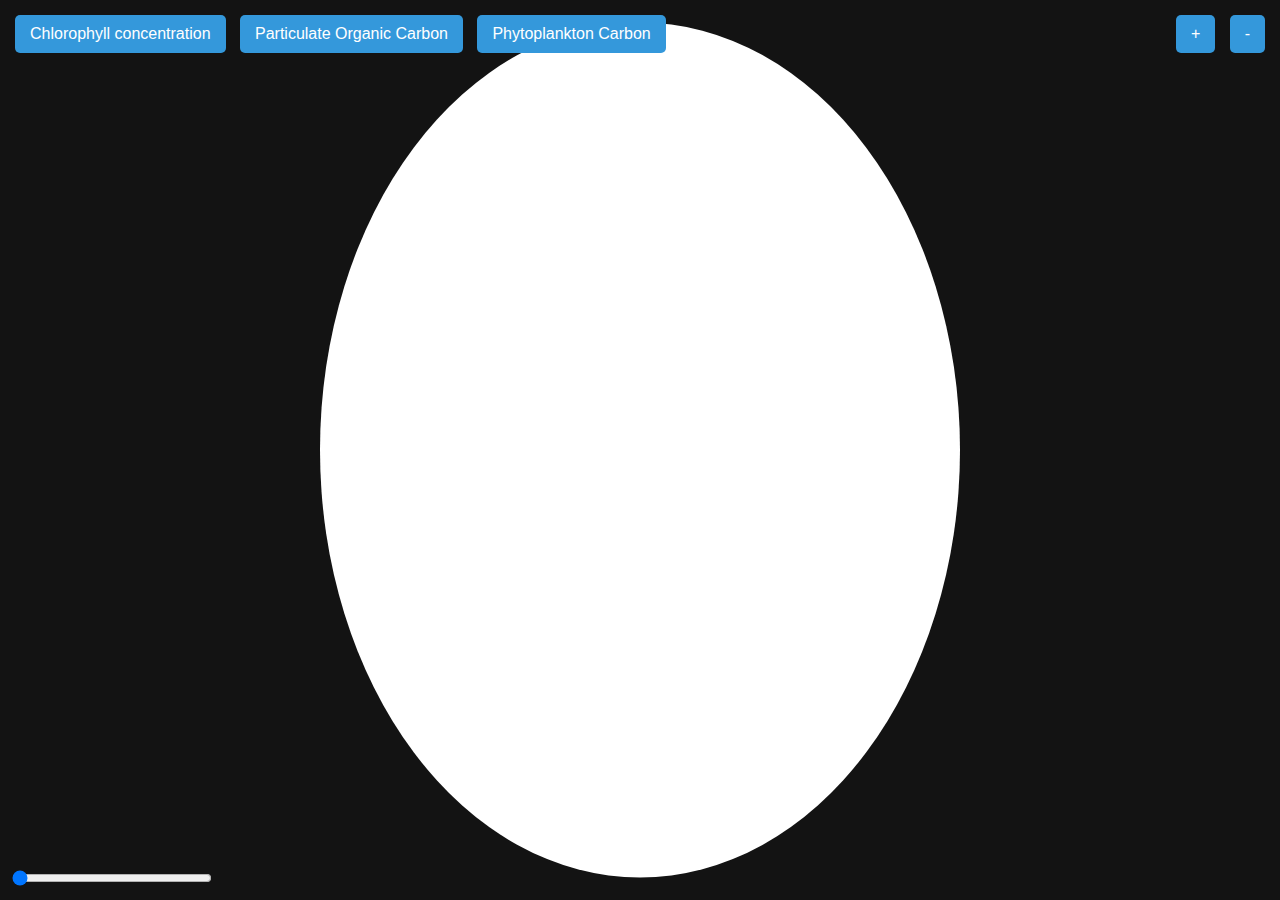
<file: templates/index.html>
<!DOCTYPE html>
<html lang="tr">
<head>
    <meta charset="UTF-8">
    <meta name="viewport" content="width=device-width, initial-scale=1.0">
    <title>Harita Projesi</title>
    <style>
        body {
            margin: 0;
            overflow: hidden;
            font-family: Arial, sans-serif;
        }
        #map-container {
            position: relative;
            width: 100vw;
            height: 100vh;
            overflow: hidden;
        }
        #map {
            position: absolute;
            top: 0;
            left: 0;
            width: 100%;
            height: 100%;
            background-size: cover;
            cursor: grab;
            transform-origin: middle;
            transition: transform 0.1s;
        }
        #mask {
            position: absolute;
            border-radius: 50%;
            width: 50%;
            height: 95%;
            box-shadow: 0 0 0 9999px rgb(19, 19, 19);
            pointer-events: none;
            top: 50%;
            left: 50%;
            transform: translate(-50%, -50%);
        }
        /* Folder ve Zoom Butonları için stil */
        .button {
            background-color: #3498db;
            color: white;
            padding: 10px 15px;
            margin: 5px;
            border: none;
            border-radius: 5px;
            cursor: pointer;
            font-size: 16px;
            transition: background-color 0.3s ease;
        }
        .button:hover {
            background-color: #2980b9;
        }
        /* Slider */
        #mapSlider {
            width: 200px;
        }
    </style>
</head>
<body>
    <div id="map-container">
        <div id="map"></div>
        <div id="mask"></div>
    </div>

    <!-- Folder Düğmeleri -->
    <div style="position: absolute; top: 10px; left: 10px;">
        <button class="button" onclick="loadMaps('chloro')">Chlorophyll concentration</button>
        <button class="button" onclick="loadMaps('organicCarb')">Particulate Organic Carbon</button>
        <button class="button" onclick="loadMaps('planktonCarb')">Phytoplankton Carbon</button>
    </div>

    <!-- Yakınlaştırma ve Uzaklaştırma Düğmeleri -->
    <div style="position: absolute; top: 10px; right: 10px;">
        <button class="button" onclick="zoomIn()">+</button>
        <button class="button" onclick="zoomOut()">-</button>
    </div>

    <!-- Slider -->
    <div style="position: absolute; bottom: 10px; left: 10px;">
        <input type="range" id="mapSlider" min="0" max="0" value="0" step="1" oninput="changeMap()">
    </div>

    <script>
        let maps = [];
        let currentMapIndex = 0;
        let translateX = 0, translateY = 0;
        let scale = 3.1;
        const minScale = 3, maxScale = 5;
        let isDragging = false;
        let lastMouseX, lastMouseY;

        const offsetX = 100;
        const offsetY = 100;

        function loadMaps(folder) {
            fetch(`/get_maps/${folder}`)
                .then(response => response.json())
                .then(data => {
                    maps = data;
                    currentMapIndex = 0;
                    document.getElementById('mapSlider').max = maps.length - 1;
                    changeMap();
                });
        }

        function changeMap() {
            const slider = document.getElementById('mapSlider');
            currentMapIndex = slider.value;
            const mapUrl = `../static/images/${maps[currentMapIndex]}`;
            document.getElementById('map').style.backgroundImage = `url(${mapUrl})`;
        }

        // Yakınlaştırma ve uzaklaştırma işlemleri için fonksiyonlar
        function zoomIn() {
            scale = Math.min(scale + 0.1, maxScale);
            checkBoundaries();
        }

        function zoomOut() {
            scale = Math.max(scale - 0.1, minScale);
            checkBoundaries();
        }

        // Hareket etme sınırlarını kontrol et
        function checkBoundaries() {
            const mapContainer = document.getElementById('map-container');
            const map = document.getElementById('map');

            const containerWidth = mapContainer.clientWidth;
            const containerHeight = mapContainer.clientHeight;

            const mapWidth = map.offsetWidth * scale;
            const mapHeight = map.offsetHeight * scale;

            const maxTranslateX = (mapWidth - containerWidth) / 2 + offsetX;
            const maxTranslateY = (mapHeight - containerHeight) / 2 + offsetY;

            if (translateX > maxTranslateX) translateX = maxTranslateX;
            if (translateX < -maxTranslateX) translateX = -maxTranslateX;
            if (translateY > maxTranslateY) translateY = maxTranslateY;
            if (translateY < -maxTranslateY) translateY = -maxTranslateY;

            map.style.transform = `translate(${translateX}px, ${translateY}px) scale(${scale})`;
        }

        map.addEventListener('mousedown', (e) => {
            if (e.button === 0) {
                isDragging = true;
                lastMouseX = e.clientX;
                lastMouseY = e.clientY;
                map.style.cursor = 'grabbing';
            }
        });

        document.addEventListener('mouseup', () => {
            isDragging = false;
            map.style.cursor = 'grab';
        });

        document.addEventListener('mousemove', (e) => {
            if (isDragging) {
                const deltaX = (e.clientX - lastMouseX) * scale;
                const deltaY = (e.clientY - lastMouseY) * scale;
                translateX += deltaX;
                translateY += deltaY;
                checkBoundaries();
                lastMouseX = e.clientX;
                lastMouseY = e.clientY;
            }
        });
    </script>
</body>
</html>
</file>
